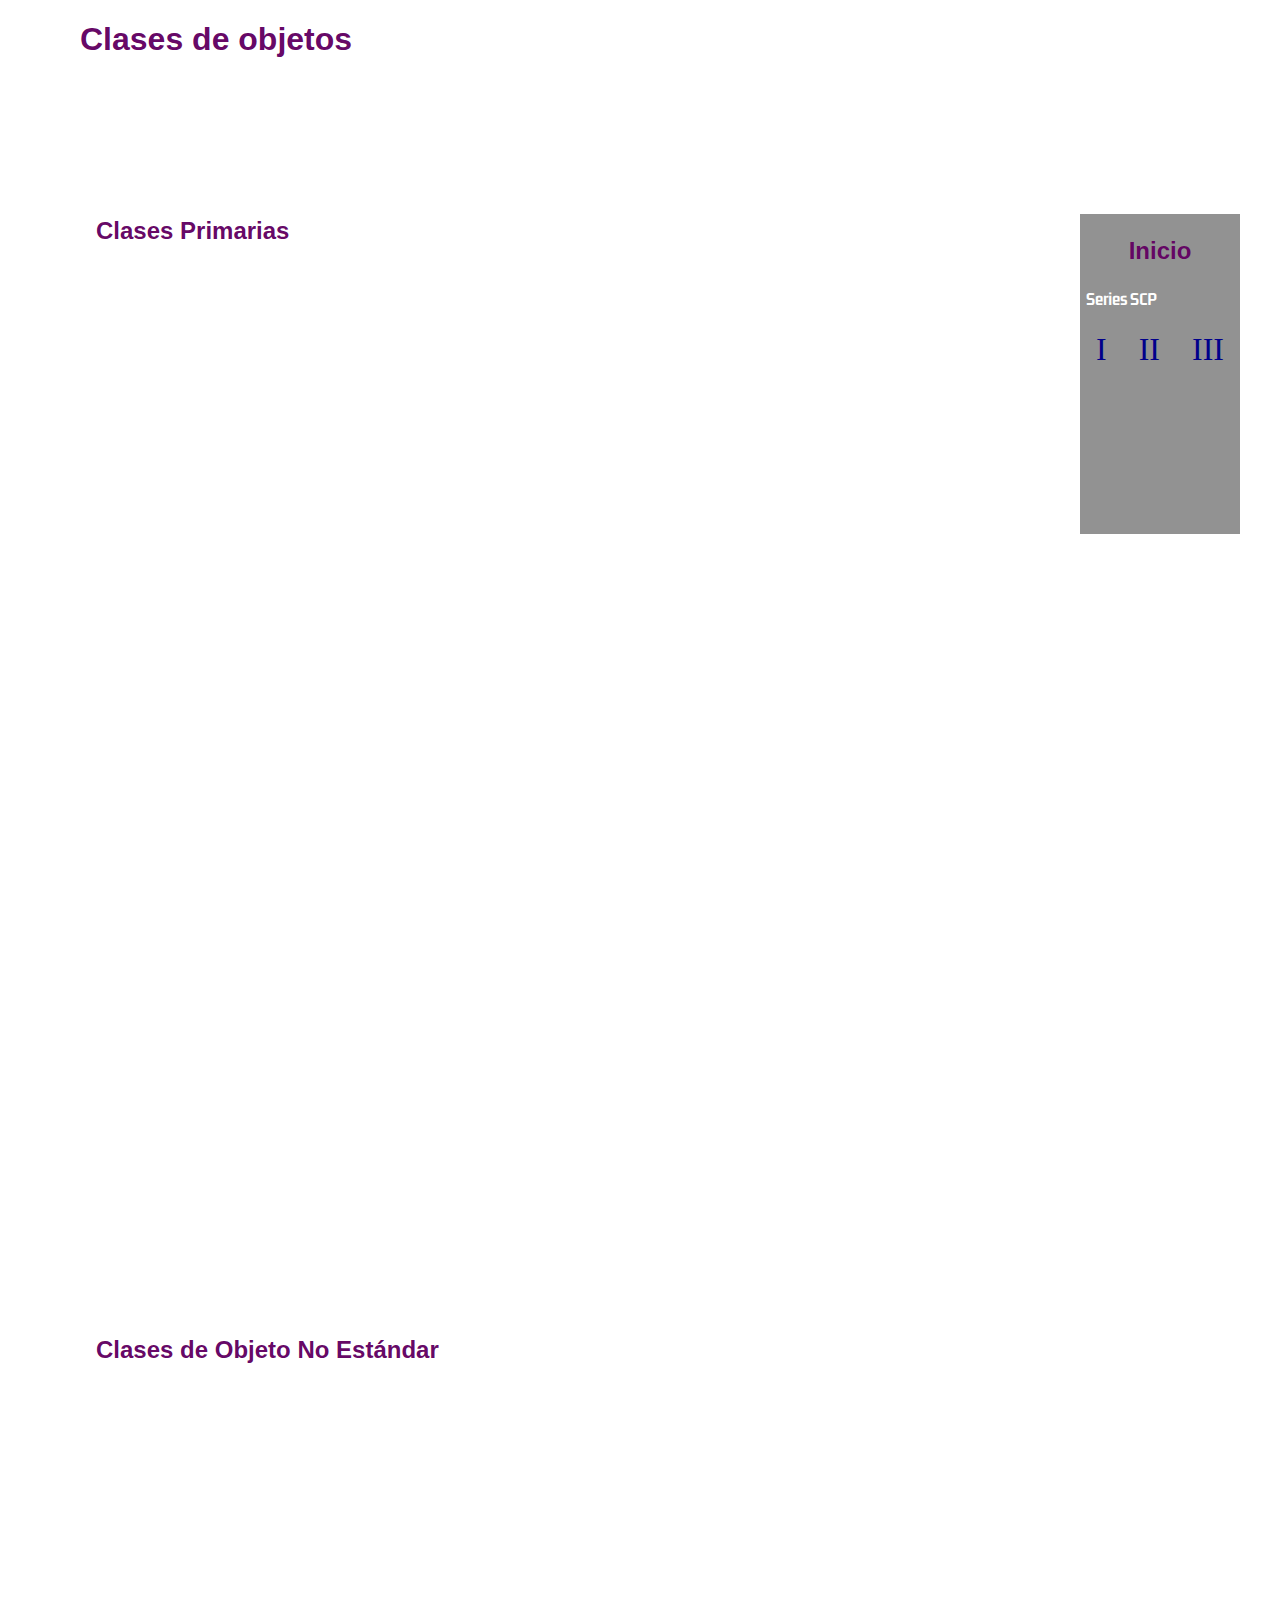
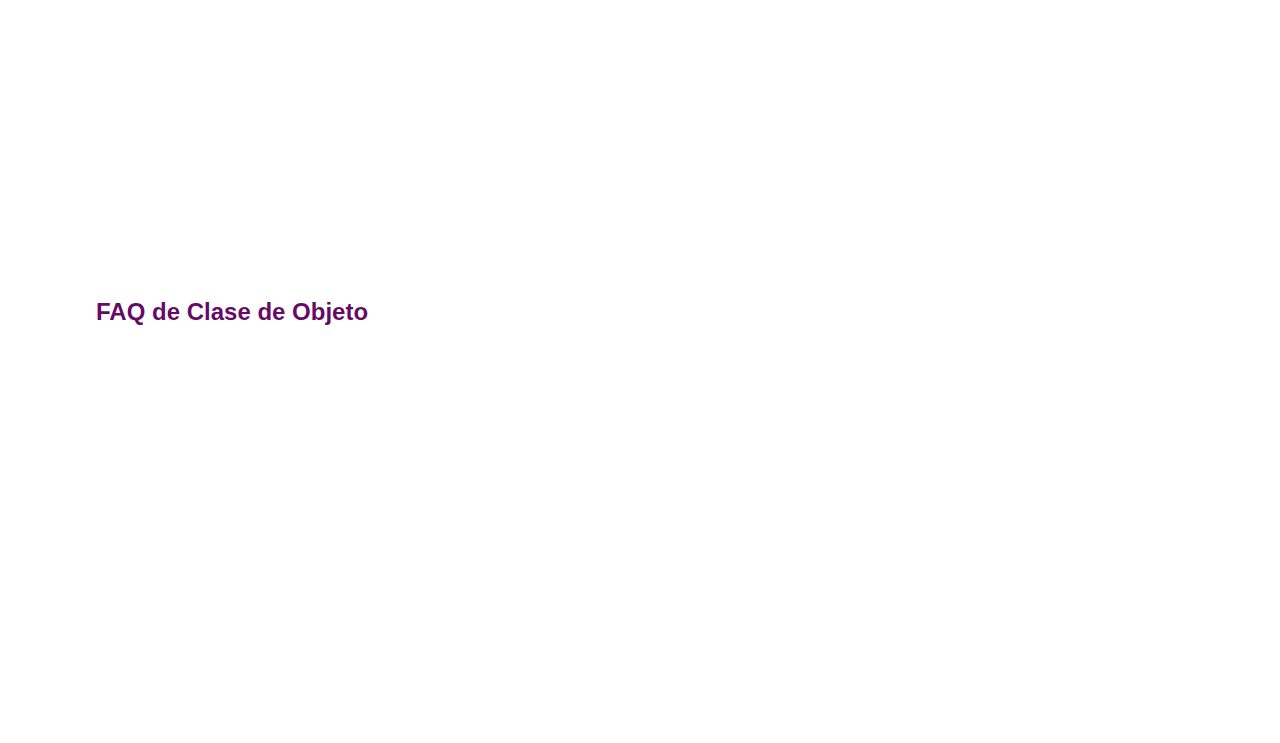
<file: index2.html>
<!DOCTYPE html>
<html lang="en">
<head>
    <link href="https://cdn.jsdelivr.net/npm/bootstrap@5.1.3/dist/css/bootstrap.min.css" rel="stylesheet" integrity="sha384-1BmE4kWBq78iYhFldvKuhfTAU6auU8tT94WrHftjDbrCEXSU1oBoqyl2QvZ6jIW3" crossorigin="anonymous">
    <link rel="stylesheet" type="text/css" href="/stile/stile2.css">
    <link rel="preconnect" href="https://fonts.googleapis.com">
    <link rel="preconnect" href="https://fonts.gstatic.com" crossorigin>
    <link href="https://fonts.googleapis.com/css2?family=Gemunu+Libre:wght@500&display=swap" rel="stylesheet"> 
    <meta charset="UTF-8">
    <meta http-equiv="X-UA-Compatible" content="IE=edge">
    <meta name="viewport" content="width=, initial-scale=1.0">
    <link rel="favicon" type="image/x-icon" href="/stile/avatar.png">
    <title>Desafio 10</title>
    
</head>
<body><div class="body">
    <header>
    <h1 >
        Clases de objetos
    </h1>
   <br>  A todos los objetos, entidades y fenómenos anómalos que requieran Procedimientos Especiales de Contención se les asigna una Clase de Objeto. Una Clase de Objeto es una parte de la plantilla SCP estándar y sirve como un indicador aproximado de qué tan difícil es contener un objeto. In universo, las Clases de Objeto tienen el propósito de identificar las necesidades de contención, la prioridad de investigación, el presupuesto y otras consideraciones. La Clasificación del Objeto de un SCP está determinada por una serie de factores, pero los más importantes son la dificultad y el propósito de su contención.
    </header>
    <main>
        <article>
        <h2><strong>Clases Primarias</strong></h2>
 <br> Estas son las Clasificaciones de Objetos más comunes utilizadas en los artículos SCP, y constituyen la parte fundamental de los objetos.
   
    
        <h3><strong> Seguro</strong></h3>
        <br> Los SCPs de clase Seguro son anomalías que pueden contenerse de forma fácil y segura. Esto se debe a menudo al hecho de que la Fundación ha investigado el SCP lo suficientemente bien como para que la contención no requiera recursos significativos o que las anomalías requieran una activación o detonante específico y consciente. Sin embargo, el hecho de clasificar un SCP como Seguro no significa que su uso o activación no represente una amenaza.
<h3><strong>Euclid</strong> </h3>
<br>Los SCPs de clase Euclid son anomalías que requieren más recursos para ser contenidas completamente o cuando la contención no siempre es fiable. Por lo general, esto se debe a que el SCP no es lo suficientemente comprendido o es inherentemente impredecible. Euclid es la Clasificación de Objeto con el mayor alcance, y normalmente es una apuesta segura que un SCP usara esta clase si no cae fácilmente en ninguna de las otras Clases de Objeto estándar.

<br> Como nota, cualquier SCP que sea autónomo, consciente y/o inteligente es generalmente clasificado como Euclid, debido a la inherente impredecibilidad de un objeto que puede actuar o pensar por sí mismo.
<h3><strong> Keter</strong></h3>
<br>Los SCPs de clase Keter son anomalías que son muy difíciles de contener de forma consistente o fiable, y los procedimientos de contención suelen ser extensos y complejos. La Fundación a menudo no puede contener correctamente estos SCPs debido a que no tiene una comprensión sólida de la anomalía, o carece de la tecnología para contenerla o contrarrestarla adecuadamente. Un SCP Keter no significa que el SCP sea peligroso, sólo que es simplemente muy difícil o costoso de contener.
<h3><strong> Taumiel</strong></h3>
<br>Los SCPs de clase Taumiel son anomalías que la Fundación utiliza específicamente para contener otros SCPs. Incluso la mera existencia de objetos de clase Taumiel es clasificada en los niveles más altos de la Fundación y su ubicación, funciones y estado actual son conocidos por poco personal de la Fundación fuera del Consejo O5.
<h3><strong> Neutralizado</strong></h3>
<br>Los SCPs Neutralizados son anomalías que ya no son anómalas, ya sea por haber sido destruidas intencionalmente o accidentalmente, o por haber sido inutilizadas.
<h3><strong> Apollyon</strong></h3>
<br>Los SCPs de clase Apollyon son anomalías que no pueden ser contenidas, que se espera que rompan la contención de forma inminente o algún otro escenario similar. Estas anomalías suelen estar asociadas a amenazas de fin del mundo o a un Escenario de Clase-K de algún tipo y requieren un esfuerzo masivo por parte de la Fundación para poder ser tratadas.
<h3><strong> Archon</strong></h3>
<br>Los SCPs de clase Archon son anomalías que teóricamente podrían ser contenidas pero que, por alguna razón, es mejor no contener. Los SCPs Archon pueden ser una parte de la realidad consensuada que es difícil de contener por completo o que puede tener efectos adversos si se pone en contención. Estas SCPs no son incontenibles; la característica que define a esta clase es que la Fundación decide no poner la anomalía en contención 
        </article>
        <article>
<h2><strong>Clases de Objeto No Estándar</strong></h2>
<br>Las siguientes Clases de Objeto son subclases que complementan la clasificación primaria (o anterior) del objeto.
<h3><strong> Explicado</strong></h3>
<br>Los SCPs Explicados son comúnmente artículos sobre anomalías que son total y completamente entendidas hasta el punto en que sus efectos son ahora explicables por la ciencia dominante o fenómenos que han sido desacreditados o erróneamente confundidos como una anomalía.
<h3><strong> Clases Esotéricas/Narrativas</strong></h3>
<br>Las Clases de Objeto Esotéricas, también conocidas ocasionalmente como Clases Narrativas, son clases de Objeto que no caen en ninguna de las secciones anteriores. Generalmente se usan una sola vez y se crean para profundizar la narrativa en un SCP en particular. Se recomienda encarecidamente que los SCPs utilicen una de las Clases de Objeto estándar que se enumeran aquí. Si bien algunos autores optan por introducir excepciones a estas reglas, muy rara vez se hacen y necesitan justificar su existencia y lugar. Muchos miembros del sitio votarán en contra de las Clases de Objeto no estándar si se utilizan sin mérito.
<h3><strong> Desmantelado</strong></h3>
<br>Los SCPs Desmantelados son una Clase de Objeto que fue utilizada por el senior staff en el pasado no sólo para borrar artículos no deseados sino también para ponerlos en una especie de "Muro de la Vergüenza" para que sirvan como ejemplos de lo que no se debe hacer. Esta Clase de Objeto ya no es utilizada.
        </article>
        <article>
<h2><strong>FAQ de Clase de Objeto</strong></h2>
<h3><strong> ¿Qué es la Prueba de Caja Cerrada?</strong></h3>
<br>La Prueba de la Caja Cerrada es una guía informal utilizada para determinar la Clase de Objeto más apropiada para un objeto. Así es como funciona:
<ul>
    <li>Si lo encierras en una caja, lo dejas en paz, y no pasa nada malo, entonces es probable que sea <strong>Seguro</strong>.</li>
    <li>Si lo encierra en una caja, lo deja en paz, y no estás completamente seguro de lo que va a pasar, entonces es probable que sea <strong>Euclid</strong>.</li>
    <li>Si lo encierra en una caja, lo deja en paz, y se escapa fácilmente, entonces es probable que sea <strong>Keter</strong>.</li>
    <li>Si es la caja, entonces es probable que sea <strong>Taumiel</strong>.</li>
</ul>
<h3><strong> Si un SCP es muy peligroso, ¿su Clase de Objeto debe ser mayor?</strong></h3>
<br>No, el peligro no afecta realmente a la Clase de Objeto de un SCP. Como ya se ha reiterado varias veces, la Clase de Objeto de un artículo se basa más en la dificultad de contención que en el peligro que representa. Por ejemplo, un botón que puede destruir el universo entero cuando es pulsado sería Seguro, mientras que un gato que cambia de lugar de forma aleatoria con otro gato en cualquier parte de la tierra sería considerado Keter.
        </article>
</main>

<aside>
    <section class="izquierda">
<nav>   <h2 ><a class="Inicio" href="/Desafio 2/index.html">Inicio</a> </h2>
        <h3 class="text-iz">Series SCP</h3>
    <div class="seleccion">
        <a class="li" href="album-rtl/index3.html">I</a>
        <a class="li" href="falta colocar2">II</a>
        <a class="li" href="falta colocar3">III</a>
    </div>
</nav>
    </section>
    
</aside>
<footer class="footer">revisión de página: 2, última edición: 9 Octubre 2021, 12:56</footer></div>
<script src="https://cdn.jsdelivr.net/npm/@popperjs/core@2.10.2/dist/umd/popper.min.js" integrity="sha384-7+zCNj/IqJ95wo16oMtfsKbZ9ccEh31eOz1HGyDuCQ6wgnyJNSYdrPa03rtR1zdB" crossorigin="anonymous"></script>
<script src="https://cdn.jsdelivr.net/npm/bootstrap@5.1.3/dist/js/bootstrap.min.js" integrity="sha384-QJHtvGhmr9XOIpI6YVutG+2QOK9T+ZnN4kzFN1RtK3zEFEIsxhlmWl5/YESvpZ13" crossorigin="anonymous"></script>
</body>
</html>
</file>
<file: stile/stile2.css>
html{
    margin: 0;
    padding: 0;
}
body{
    color:white;
    background-image: url("http://wallup.net/wp-content/uploads/2017/11/17/223621-leather-black_background.jpg");
    background-attachment: fixed;
    font-family: 'Gemunu Libre', sans-serif;
}
header,main,footer{
width: 90%;
max-width: 70rem;
margin: 1rem auto;
}
nav{
    width: 10em;
    height: 20em;
    background-color: rgba(0, 0, 0, 0.427);
    overflow: hidden;
    display:inline-block;
}
.li{
    float: left;
    font-size: 2rem;
    font-family: initial;
}
a{
    list-style: none;
    padding: 0.20rem 1rem;
    display: block;
    color: darkblue;
    text-decoration: none;

}
article{
    width: 75%;
    float:left;
    padding: 1rem;
    margin-bottom:2rem ;
    
}
aside{
    width: 14em;
    float:right;
    padding:2rem ;
    box-sizing: border-box;
    position: relative;
    top: -105rem;
    
}
footer{
    color: white;
    clear: both;
    padding: 1rem 2rem;
    text-align:right;
}
.text-iz{
    color: white;
padding: 0rem 0.40rem;
}
.Inicio{
    color:rgba(99, 2, 99, 0.993);;
    text-align: center;
}
h1{
    color: rgba(99, 2, 99, 0.993);
    font-family: 'Anton', sans-serif;
}
h2{
   color: rgba(99, 2, 99, 0.993);
   font-family: 'Anton', sans-serif;
}
a:hover{
    background-color: black;
}
.li{
    display:inline-block;
    
}
a:focus{
    border-bottom: 1px solid;
}
a:active{
    background-color: #150050;
}
</file>
